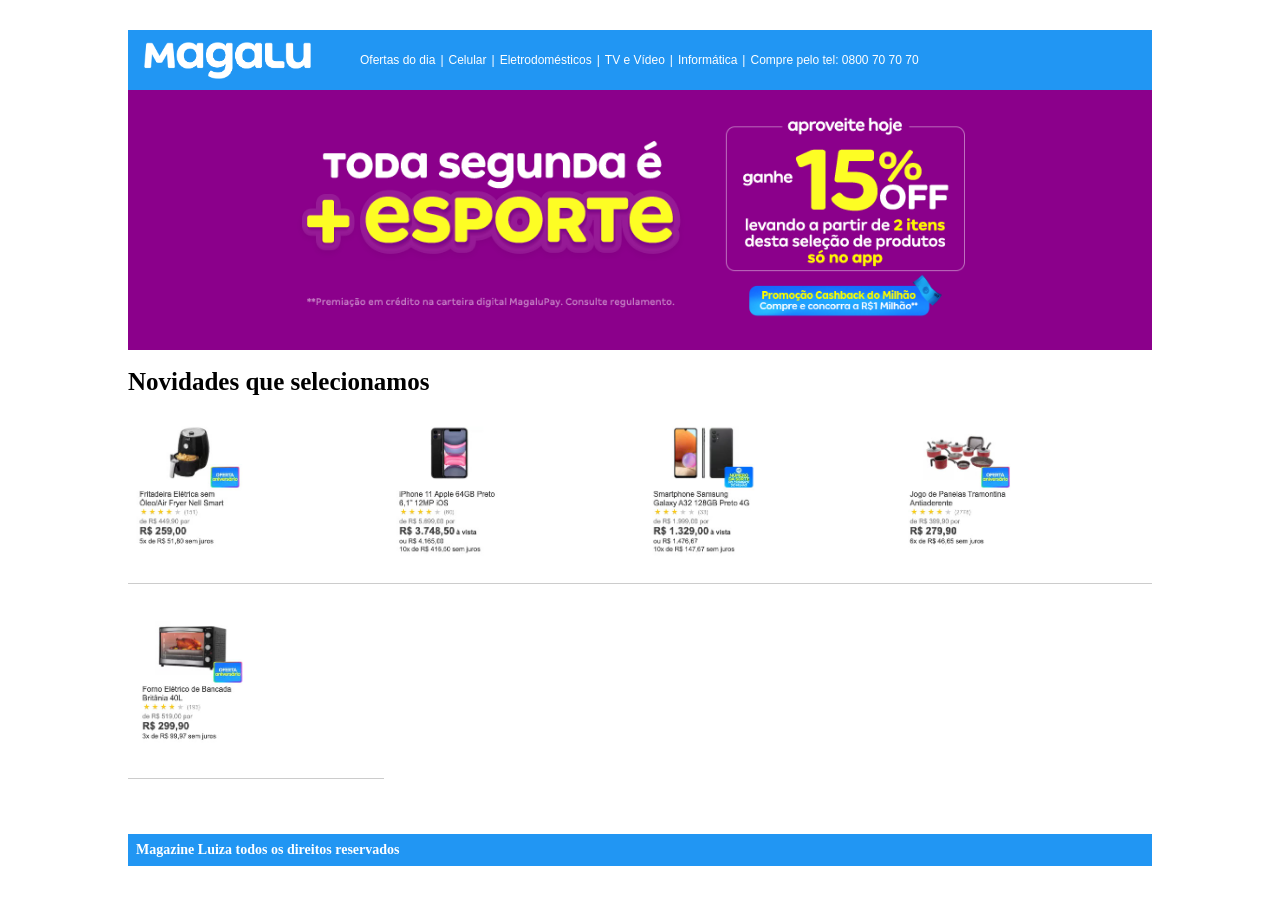
<file: Projeto Magalu - HTML + CSS/atividade-magalu/index.html>
<!DOCTYPE html>
<html lang="pt-BR">

<head>
    <meta charset="UTF-8">
    <meta name="viewport" content="width=device-width, initial-scale=1.0">

    <title>Magalu</title>

    <link rel="stylesheet" href="style.css">
</head>

<body>

    <header>

        <img src="img/logo-magalu.png" alt="Logo Magalu">

        <nav>
            <a href="#ofertas">Ofertas do dia</a>
            <span>|</span>

            <a href="#celular">Celular</a>
            <span>|</span>

            <a href="#eletrodomesticos">Eletrodomésticos</a>
            <span>|</span>

            <a href="#tv">TV e Vídeo</a>
            <span>|</span>

            <a href="#informatica">Informática</a>
            <span>|</span>

            <a href="tel:0800707070">
                Compre pelo tel: 0800 70 70 70
            </a>
        </nav>

    </header>


    <main>

        <section class="banner" id="ofertas">

            <img src="img/banner.png" alt="Banner de ofertas">

        </section>


        <section class="novidades">

            <h3>Novidades que selecionamos</h3>


            <div class="produtos">

                <div class="produto" id="eletrodomesticos">
                    <img src="img/produto1.jpg" alt="Fritadeira Elétrica">
                </div>


                <div class="produto" id="celular">
                    <img src="img/produto2.jpg" alt="iPhone 11">
                </div>


                <div class="produto">
                    <img src="img/produto3.jpg" alt="Samsung Galaxy A32">
                </div>


                <div class="produto">
                    <img src="img/produto4.jpg" alt="Jogo de Panelas">
                </div>


                <div class="produto">
                    <img src="img/produto5.jpg" alt="Forno Elétrico">
                </div>

            </div>

        </section>

    </main>


    <footer>

        <p>Magazine Luiza todos os direitos reservados</p>

    </footer>

</body>

</html>
</file>
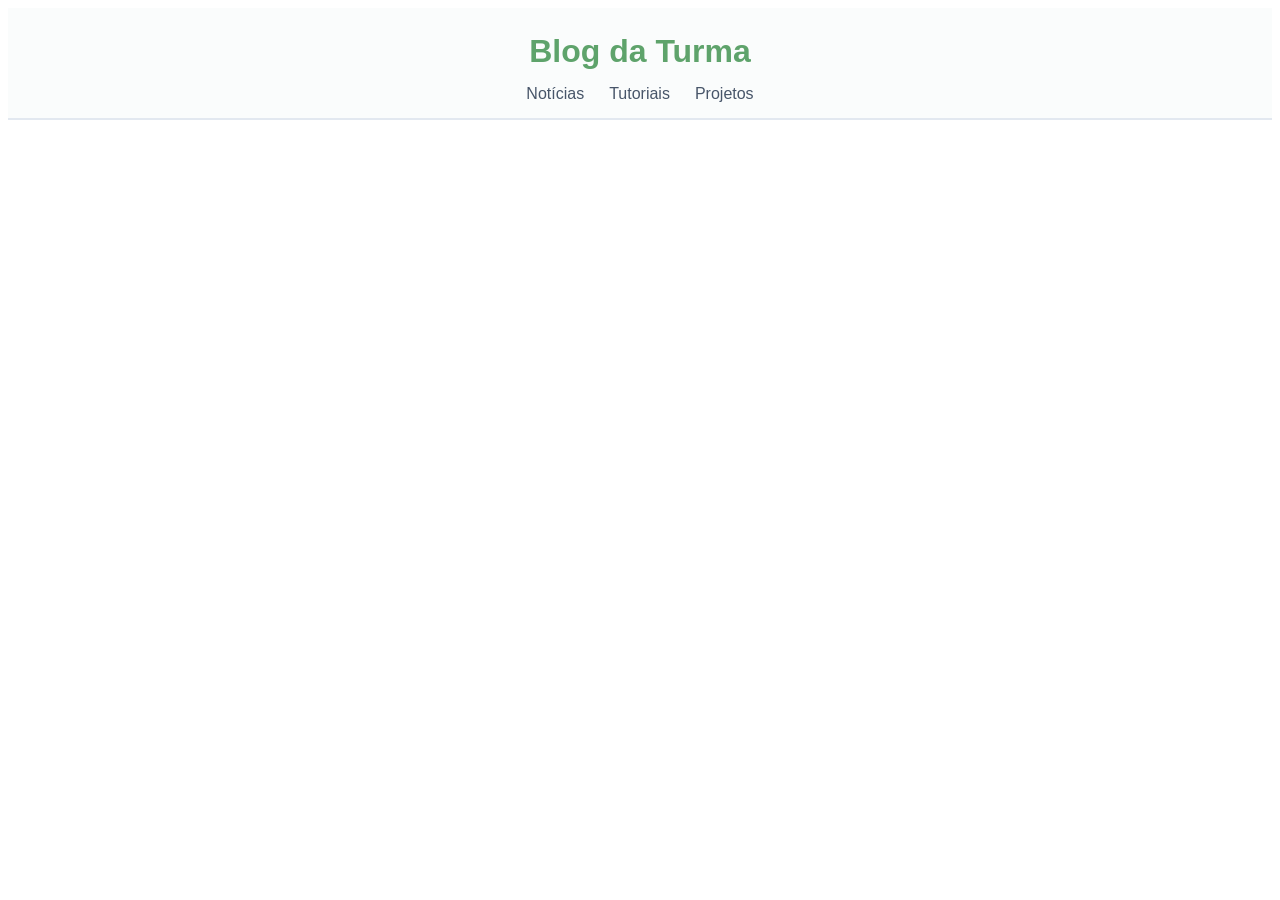
<file: header.html>
<!DOCTYPE html>
<html lang="pt-BR">
<head>
    <meta charset="UTF-8">
    <meta name="viewport" content="width=device-width, initial-scale=1.0">
    <title>Blog da Turma</title>

    <link rel="stylesheet" href="header-2.css">
</head>

<body>
    <header class="header-centralizado">
        <h1>Blog da Turma</h1>
        <nav>
            <a href="#">Notícias</a>
            <a href="#">Tutoriais</a>
            <a href="#">Projetos</a>
        </nav>
    </header>

</body>
</html>
</file>
<file: Projeto Magalu - HTML + CSS/atividade-magalu/style.css>
/* RESET */

* {
    margin: 0;
    padding: 0;
    box-sizing: border-box;
}


/* PÁGINA */

body {
    width: 80%;
    max-width: 1100px;

    margin: 30px auto;

    background-color: white;

    font-family: Arial, sans-serif;
}


/* =========================
   CABEÇALHO
========================= */

header {
    width: 100%;
    height: 60px;

    background-color: #2196f3;

    display: flex;
    align-items: center;

    padding: 5px 12px;
}


/* LOGO */

header img {
    width: 175px;
    height: auto;
}


/* =========================
   MENU
========================= */

header nav {
    margin-left: 45px;

    display: flex;
    align-items: center;

    gap: 5px;
}


/* LINKS DO MENU */

header nav a {
    color: white;

    font-family: Arial, sans-serif;
    font-size: 12px;

    text-decoration: none;

    cursor: pointer;
}


/* QUANDO PASSAR O MOUSE */

header nav a:hover {
    color: yellow;
}


/* BARRINHAS ENTRE OS LINKS */

header nav span {
    color: white;

    font-size: 12px;
}


/* =========================
   CONTEÚDO PRINCIPAL
========================= */

main {
    width: 100%;
}


/* =========================
   BANNER ROXO
========================= */

.banner {
    width: 100%;
    height: 260px;

    background-color: #8b008b;

    display: flex;
    align-items: center;
    justify-content: center;

    overflow: hidden;
}


/* IMAGEM DO BANNER */

.banner img {
    width: 100%;
    height: 100%;

    object-fit: contain;

    display: block;
}


/* =========================
   NOVIDADES
========================= */

.novidades {
    width: 100%;

    margin-top: 18px;
}


/* TÍTULO */

.novidades h3 {
    font-family: Georgia, serif;

    font-size: 25px;

    margin-bottom: 18px;
}


/* =========================
   PRODUTOS
========================= */

.produtos {
    width: 100%;

    display: flex;
    flex-wrap: wrap;

    align-items: flex-start;
}


/* CADA PRODUTO */

.produto {
    width: 25%;
    height: 170px;

    padding: 5px;

    display: flex;

    align-items: flex-start;
    justify-content: flex-start;

    border-bottom: 1px solid #cccccc;
}


/* IMAGENS DOS PRODUTOS */

.produto img {
    width: 115px;
    max-width: 100%;

    height: auto;

    display: block;
}


/* QUINTO PRODUTO */

.produto:nth-child(5) {
    margin-top: 25px;
}


/* =========================
   RODAPÉ
========================= */

footer {
    width: 100%;
    height: 32px;

    margin-top: 55px;

    background-color: #2196f3;

    display: flex;
    align-items: center;

    padding-left: 8px;
}


/* TEXTO DO RODAPÉ */

footer p {
    color: white;

    font-family: Georgia, serif;

    font-size: 14px;

    font-weight: bold;
}
</file>
<file: header-2.css>
.header-centralizado {
    text-align: center;
    padding: 25px 20px 15px;
    background-color: #fafcfc;
    border-bottom: 2px solid #e2e8f0;
    font-family: sans-serif;
}

.header-centralizado h1 {
    margin: 0 0 15px 0;
    color: #172a;
}

.header-centralizado nav {
    display: flex;
    justify-content: center;
    gap: 25px;
}

.header-centralizado nav a {
    color: #475569;
    text-decoration: none;
    font-weight: 500;
}

/* Efeito ao passar o mouse */
.header-centralizado nav a:hover {
    opacity: 0.6;
}
</file>
